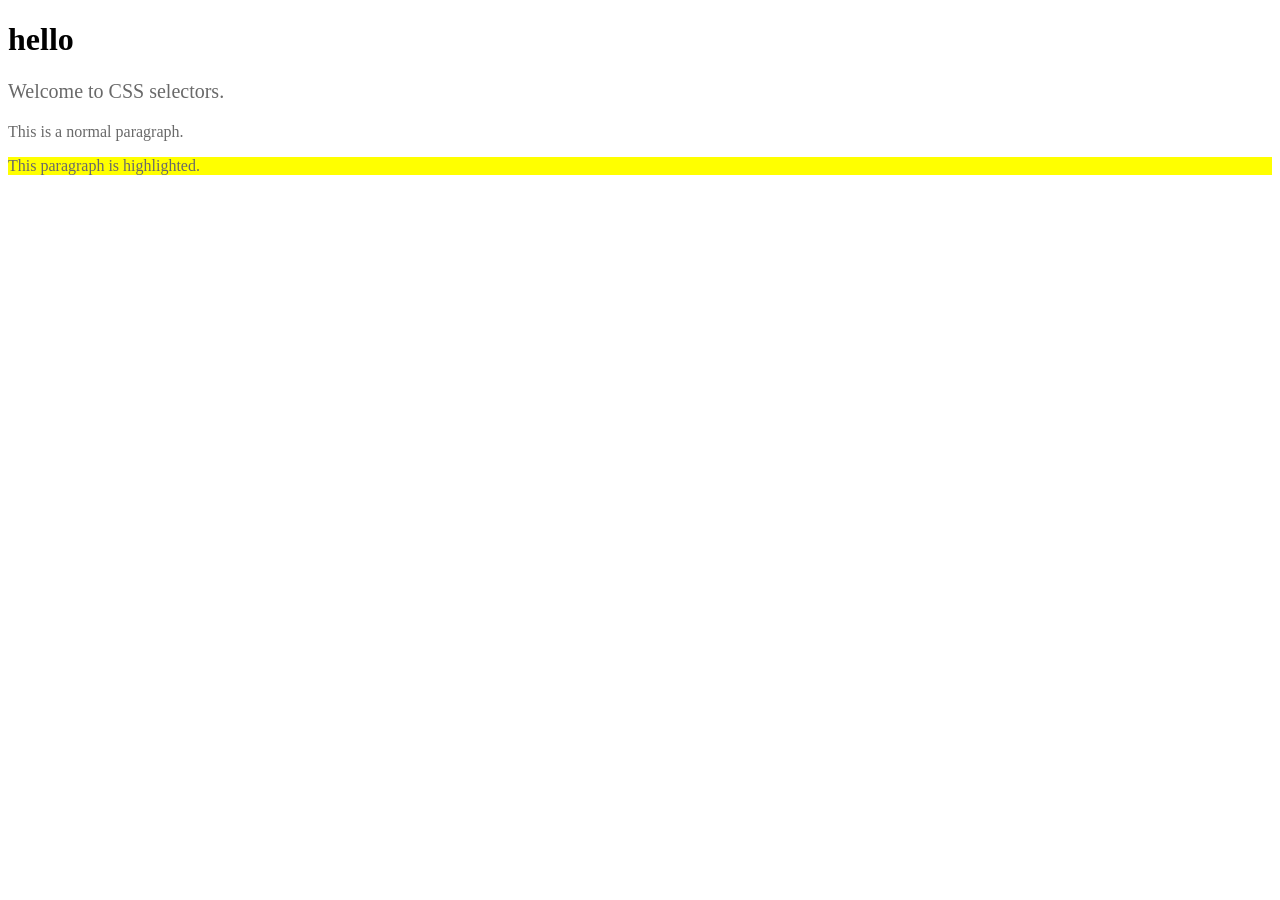
<file: index.html>
<!DOCTYPE html>
<html>
<head>
    <link rel="stylesheet" href="mystyle.css">
<style>
/* element selector */
p {
  color: dimgray;
}

/* class selector */
.highlight {
  background-color: yellow;
}

/* id selector */

#intro {
  font-size: 20px;
}
</style>
</head>
<body>
  <h1>
    hello
  </h1>

<p id="intro">Welcome to CSS selectors.</p>
<p>This is a normal paragraph.</p>
<p class="highlight">This paragraph is highlighted.</p>

</body>
</html>



<!-- ============================= -->
<!-- Inline & Block Elements -->
<!-- ============================= -->

<!--
Block Elements

✔ Starts on a new line.

✔ Takes full width.

Examples:
<h1> <p> <div> <section> <form>
-->



<!--
Inline Elements

✔ Stays on the same line.

✔ Takes only required width.

Examples:
<span> <a> <b> <i> <img>
-->


<!--
Difference

Block  → New Line + Full Width

Inline → Same Line + Required Width
-->

<!--
Interview

Q. What is a Block Element?
Ans: Starts on a new line and takes full width.

Q. What is an Inline Element?
Ans: Stays on the same line and takes only required width.
-->
</file>
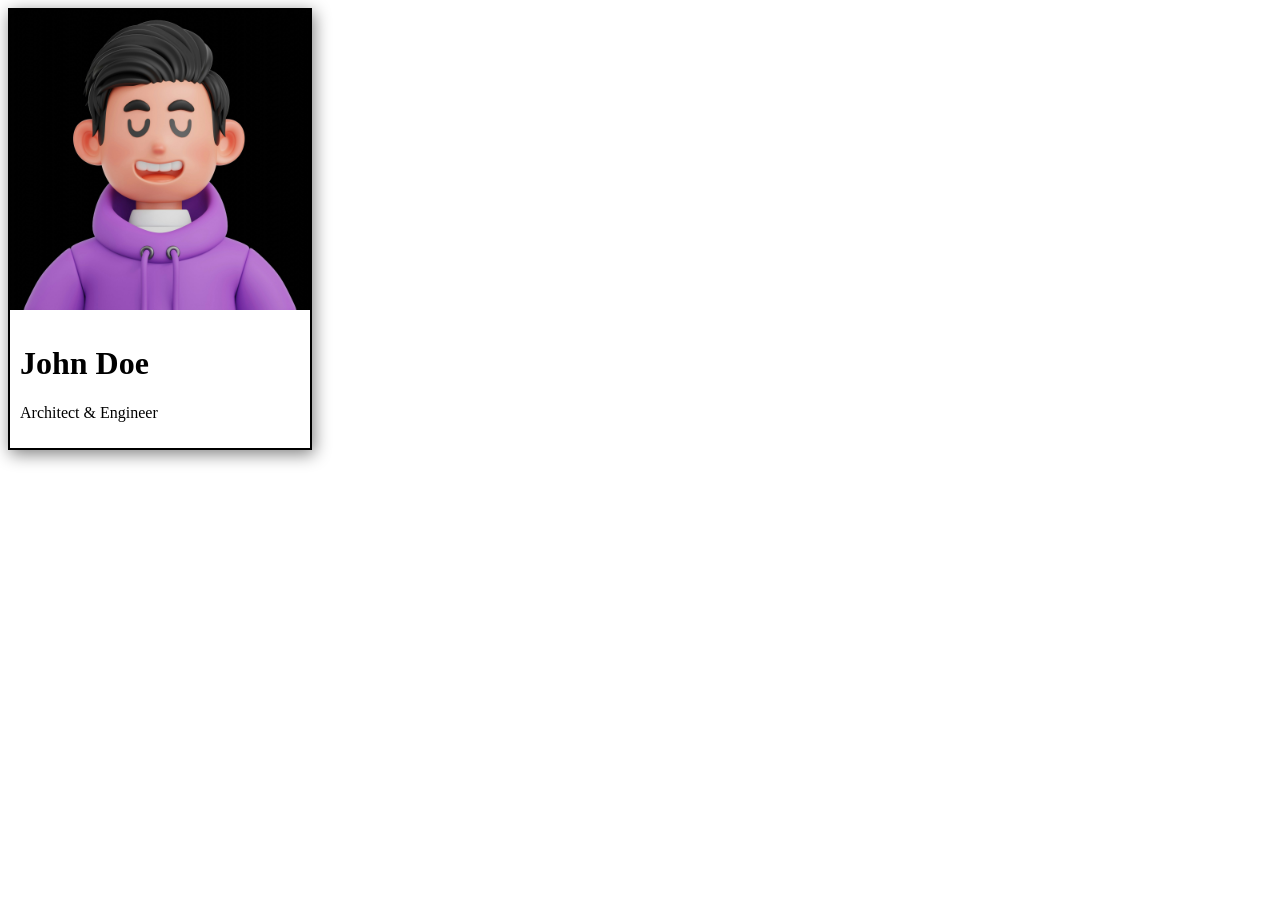
<file: card.html>
<!DOCTYPE html>
<html lang="en">
<head>
    <meta charset="UTF-8">
    <meta name="viewport" content="width=device-width, initial-scale=1.0">
    <title>Document</title>
    <link rel="stylesheet" href="card.css">
</head>
<body>
    <div class = "card">
        <img src = "man.jpg" alt = "Avatar" style = "width:100%">
        <div class = "desc">
            <h1>John Doe</h1>
            <p>Architect & Engineer</p>
        </div>
    </div>
    
</body>
</html>
</file>
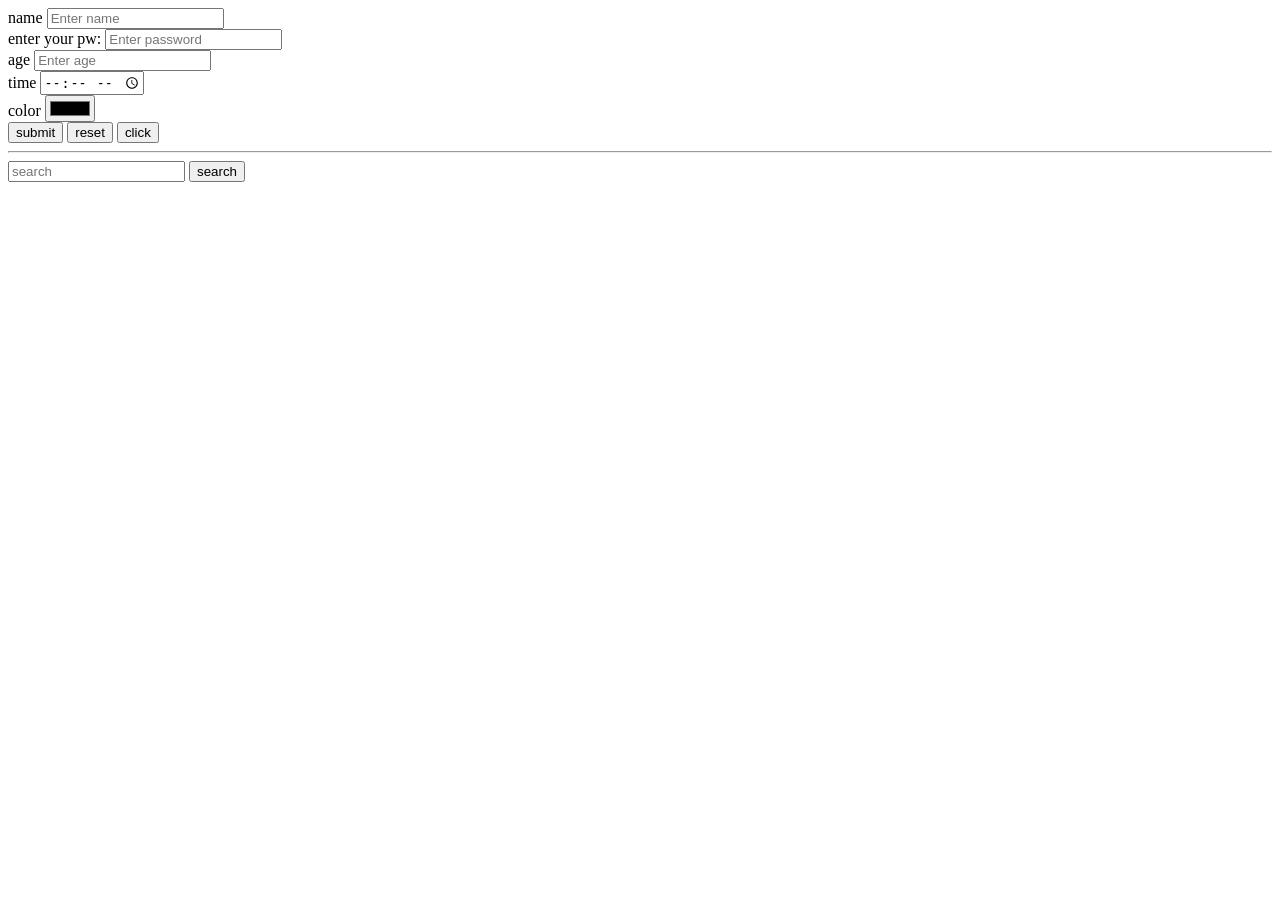
<file: forms.html>
<!DOCTYPE html>
<html lang="en">
<head>
    <meta charset="UTF-8">
    <meta name="viewport" content="width=device-width, initial-scale=1.0">
    <title>Document</title>
</head>
<body>
    <form action="server">
    name
    <input type="text" placeholder="Enter name"/> 
    <br>  
    <label for="password"> enter your pw:</label>
    <input type="password" id="password" placeholder="Enter password"/>
   <br>
     age
    <input type="number" placeholder="Enter age"/>
    <br>
    time
    <input type="time" placeholder="Enter time"/>
    <br>
    color
    <input type="color" placeholder="Enter color"/>
    <br>
    <button type="submit">submit</button>
    <button type="reset">reset</button>
    <button type="button">click</button>
    </form>
    <hr>
    <form action="https://www.youtube.com/results?">
        <input type="search" placeholder="search" name="search_query"/>
       <button type="submit">search </button>

    </form>

</body>
</html>
</file>
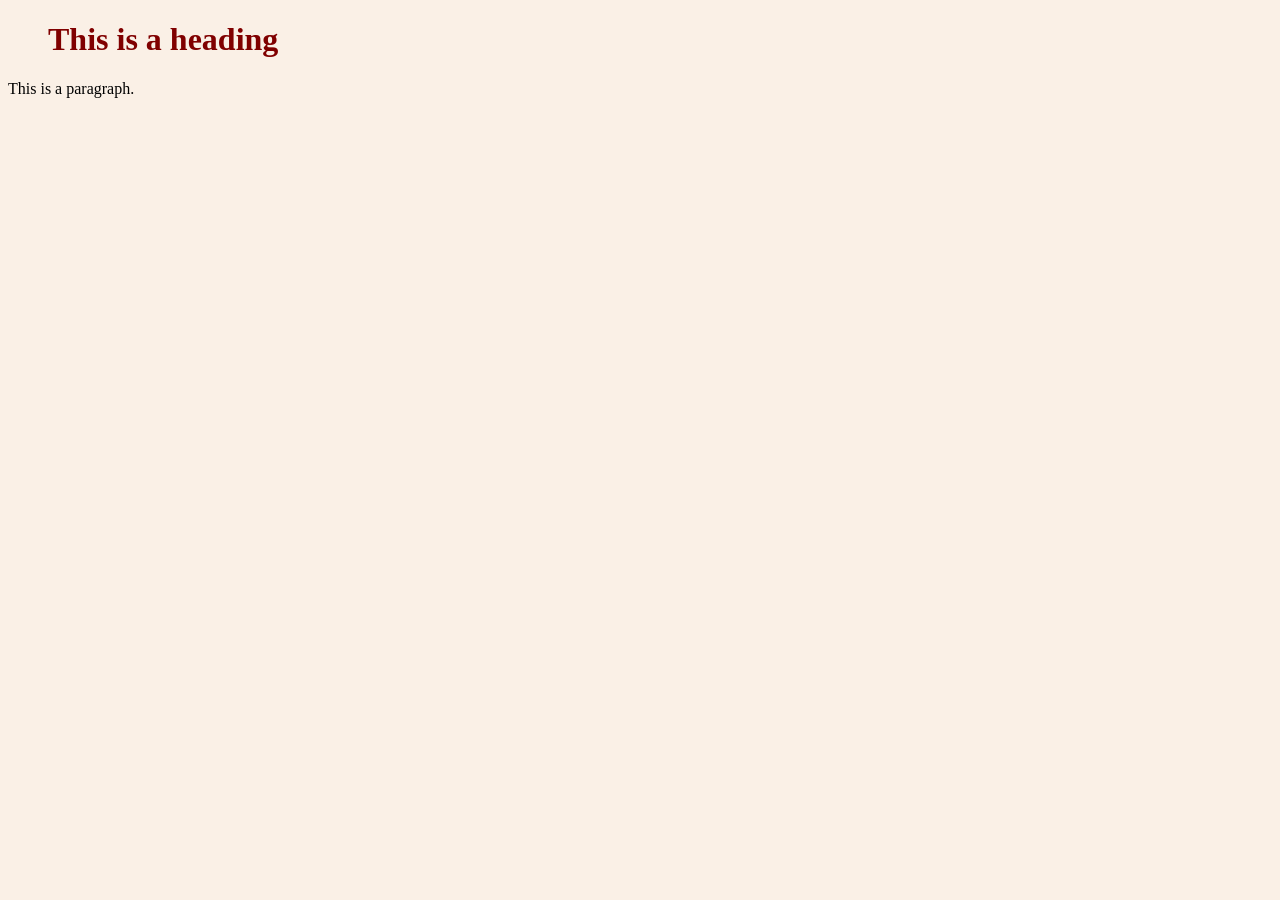
<file: Internal.html>
<!DOCTYPE html>
<html>
<head>
<style>
body {
  background-color: linen;
}

h1 {
  color: maroon;
  margin-left: 40px;
}
</style>
</head>
<body>

<h1>This is a heading</h1>
<p>This is a paragraph.</p>

</body>
</html>
</file>
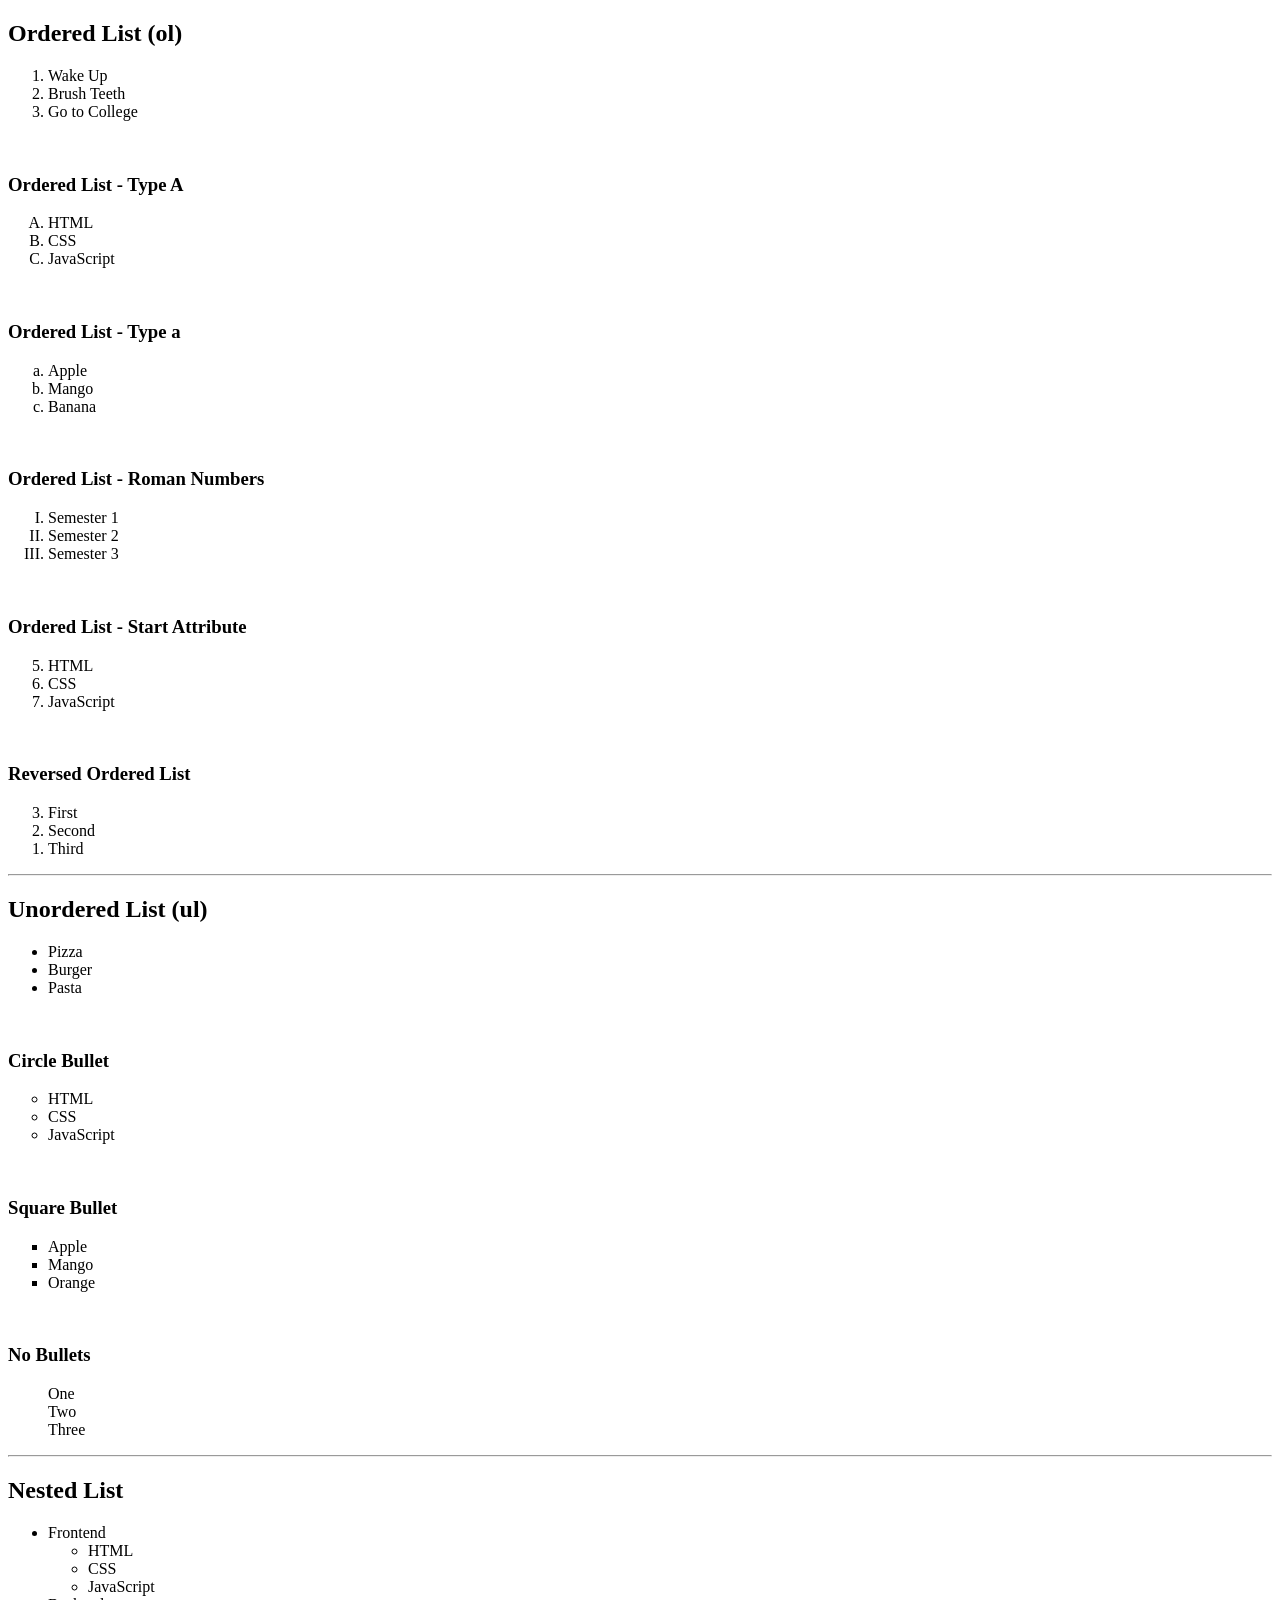
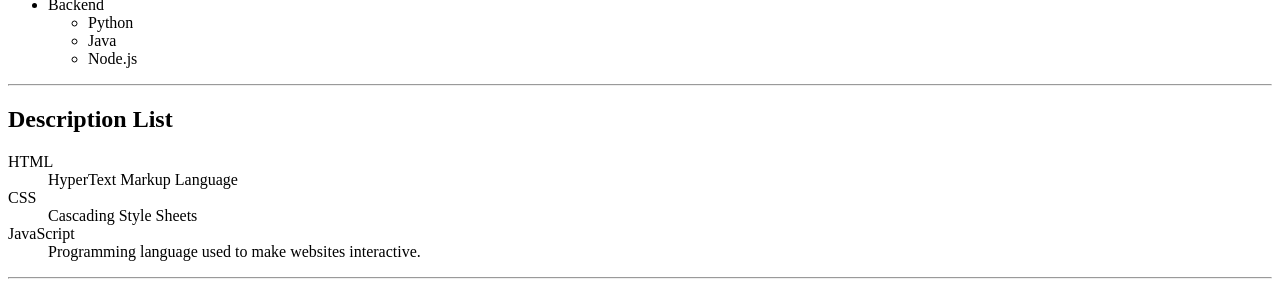
<file: list.html>
<!DOCTYPE html>
<!-- Tells the browser that this document is HTML5 -->

<html lang="en">
<!-- Root element of the HTML document -->

<head>
    <!-- Contains information about the webpage -->

    <meta charset="UTF-8">
    <!-- Supports all characters -->

    <meta name="viewport" content="width=device-width, initial-scale=1.0">
    <!-- Makes the webpage responsive -->

    <title>HTML Lists</title>
    <!-- Title shown on the browser tab -->
</head>

<body>

    <!-- ============================= -->
    <!-- ORDERED LIST -->
    <!-- ============================= -->

    <h2>Ordered List (ol)</h2>

    <!-- Default Ordered List -->
    <ol>
        <li>Wake Up</li>
        <li>Brush Teeth</li>
        <li>Go to College</li>
    </ol>

    <br>

    <!-- Ordered List using Capital Alphabets -->
    <h3>Ordered List - Type A</h3>

    <ol type="A">
        <li>HTML</li>
        <li>CSS</li>
        <li>JavaScript</li>
    </ol>

    <br>

    <!-- Ordered List using Small Alphabets -->
    <h3>Ordered List - Type a</h3>

    <ol type="a">
        <li>Apple</li>
        <li>Mango</li>
        <li>Banana</li>
    </ol>

    <br>

    <!-- Ordered List using Capital Roman Numbers -->
    <h3>Ordered List - Roman Numbers</h3>

    <ol type="I">
        <li>Semester 1</li>
        <li>Semester 2</li>
        <li>Semester 3</li>
    </ol>

    <br>

    <!-- Ordered List starting from 5 -->
    <h3>Ordered List - Start Attribute</h3>

    <ol start="5">
        <li>HTML</li>
        <li>CSS</li>
        <li>JavaScript</li>
    </ol>

    <br>

    <!-- Reversed Ordered List -->
    <h3>Reversed Ordered List</h3>

    <ol reversed>
        <li>First</li>
        <li>Second</li>
        <li>Third</li>
    </ol>

    <hr>

    <!-- ============================= -->
    <!-- UNORDERED LIST -->
    <!-- ============================= -->

    <h2>Unordered List (ul)</h2>

    <!-- Default Bullet -->
    <ul>
        <li>Pizza</li>
        <li>Burger</li>
        <li>Pasta</li>
    </ul>

    <br>

    <!-- Circle Bullet -->
    <h3>Circle Bullet</h3>

    <ul type="circle">
        <li>HTML</li>
        <li>CSS</li>
        <li>JavaScript</li>
    </ul>

    <br>

    <!-- Square Bullet -->
    <h3>Square Bullet</h3>

    <ul type="square">
        <li>Apple</li>
        <li>Mango</li>
        <li>Orange</li>
    </ul>

    <br>

    <!-- No Bullets -->
    <h3>No Bullets</h3>

    <ul style="list-style-type: none;">
        <li>One</li>
        <li>Two</li>
        <li>Three</li>
    </ul>

    <hr>

    <!-- ============================= -->
    <!-- NESTED LIST -->
    <!-- ============================= -->

    <h2>Nested List</h2>

    <ul>
        <li>
            Frontend

            <ul>
                <li>HTML</li>
                <li>CSS</li>
                <li>JavaScript</li>
            </ul>

        </li>

        <li>
            Backend

            <ul>
                <li>Python</li>
                <li>Java</li>
                <li>Node.js</li>
            </ul>

        </li>
    </ul>

    <hr>

    <!-- ============================= -->
    <!-- DESCRIPTION LIST -->
    <!-- ============================= -->

    <h2>Description List</h2>

    <dl>

        <!-- Description Term -->
        <dt>HTML</dt>

        <!-- Description Definition -->
        <dd>HyperText Markup Language</dd>

        <dt>CSS</dt>
        <dd>Cascading Style Sheets</dd>

        <dt>JavaScript</dt>
        <dd>Programming language used to make websites interactive.</dd>

    </dl>

    <hr>

    <!-- ============================= -->
    <!-- QUICK REVISION -->
    <!-- ============================= -->

    <!--
        ol = Ordered List
        ul = Unordered List
        li = List Item
        dl = Description List
        dt = Description Term
        dd = Description Description

        type="1"  -> Numbers
        type="A"  -> Capital Alphabets
        type="a"  -> Small Alphabets
        type="I"  -> Capital Roman Numbers
        type="i"  -> Small Roman Numbers

        start=""      -> Starts from a custom number
        reversed      -> Displays list in reverse order
        list-style-type:none -> Removes bullets
    -->

</body>
</html>
</file>
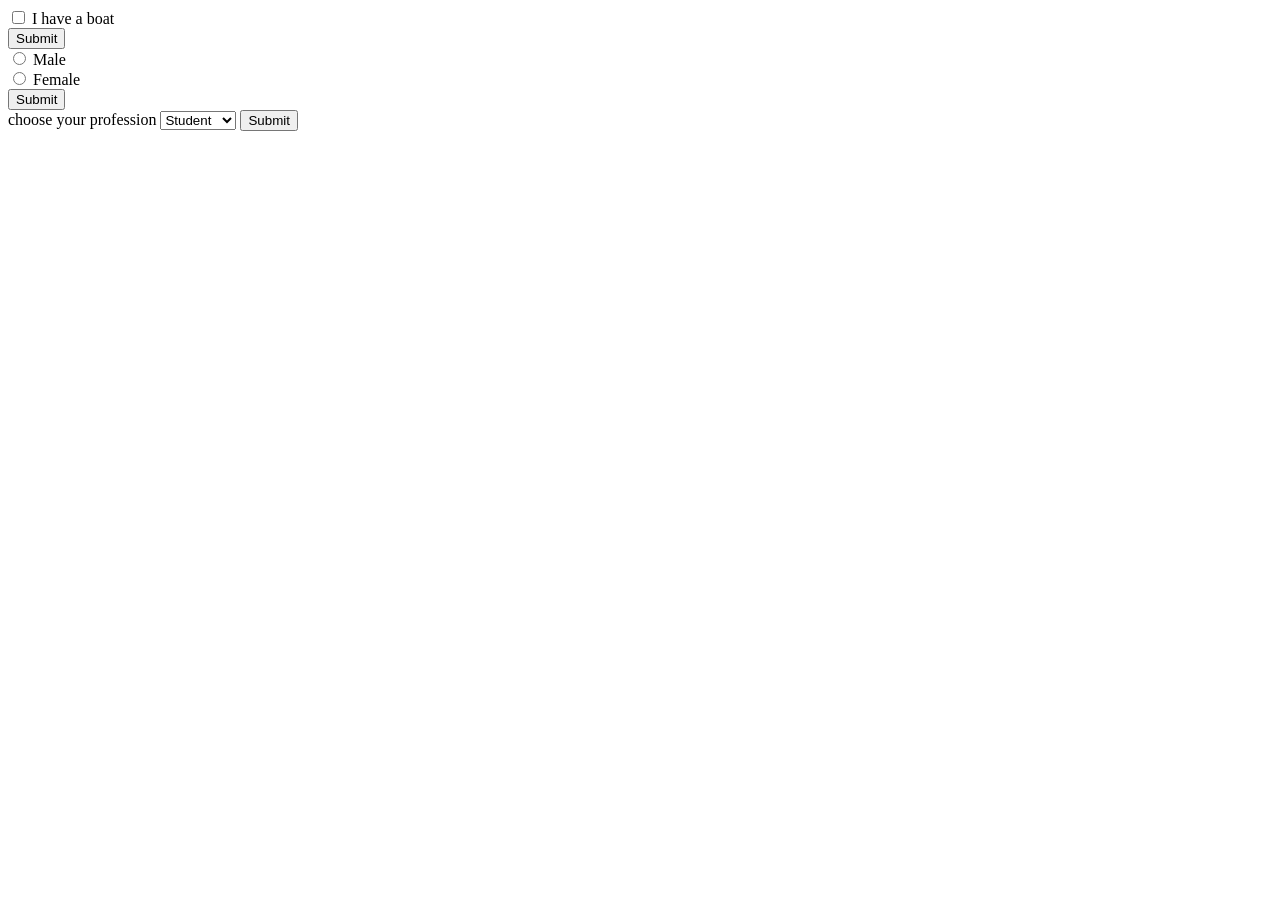
<file: pq8.html>
<!DOCTYPE html>
<html lang="en">
<head>
    <meta charset="UTF-8">
    <meta name="viewport" content="width=device-width, initial-scale=1.0">
    <title>Document</title>
</head>
<body>


   <!--   <form action="https://www.google.com/search?q=apple">
        <input type="search" placeholder="search" name="q"/>
        <button type="submit">search </button> 
        
   </form>--->
   
<div>
    <form action="server">
       
        <input type="checkbox" id="vehicle3" name="vehicle3" value="boat">
        <label for="vehicle3">I have a boat</label><br>
        <button type="submit">Submit</button>

    </form>
    </div>


<form action="server">
    
    <input type="radio" id="male" name="gender" value="male">
    <label for="male">Male</label><br>
    <input type="radio" id="female" name="gender" value="female">
    <label for="female">Female</label><br>
    <button type="submit">Submit</button>
       
        
</form>

<form action="server">

 choose your profession
 <select name="profession" id="profession">
    <option value="student">Student</option>
    <option value="teacher">Teacher</option>
    <option value="engineer">Engineer</option>
    <option value="doctor">Doctor</option>

      
    </select>

  <button type="submit">Submit</button>
</form>



</body>
</html>
</file>
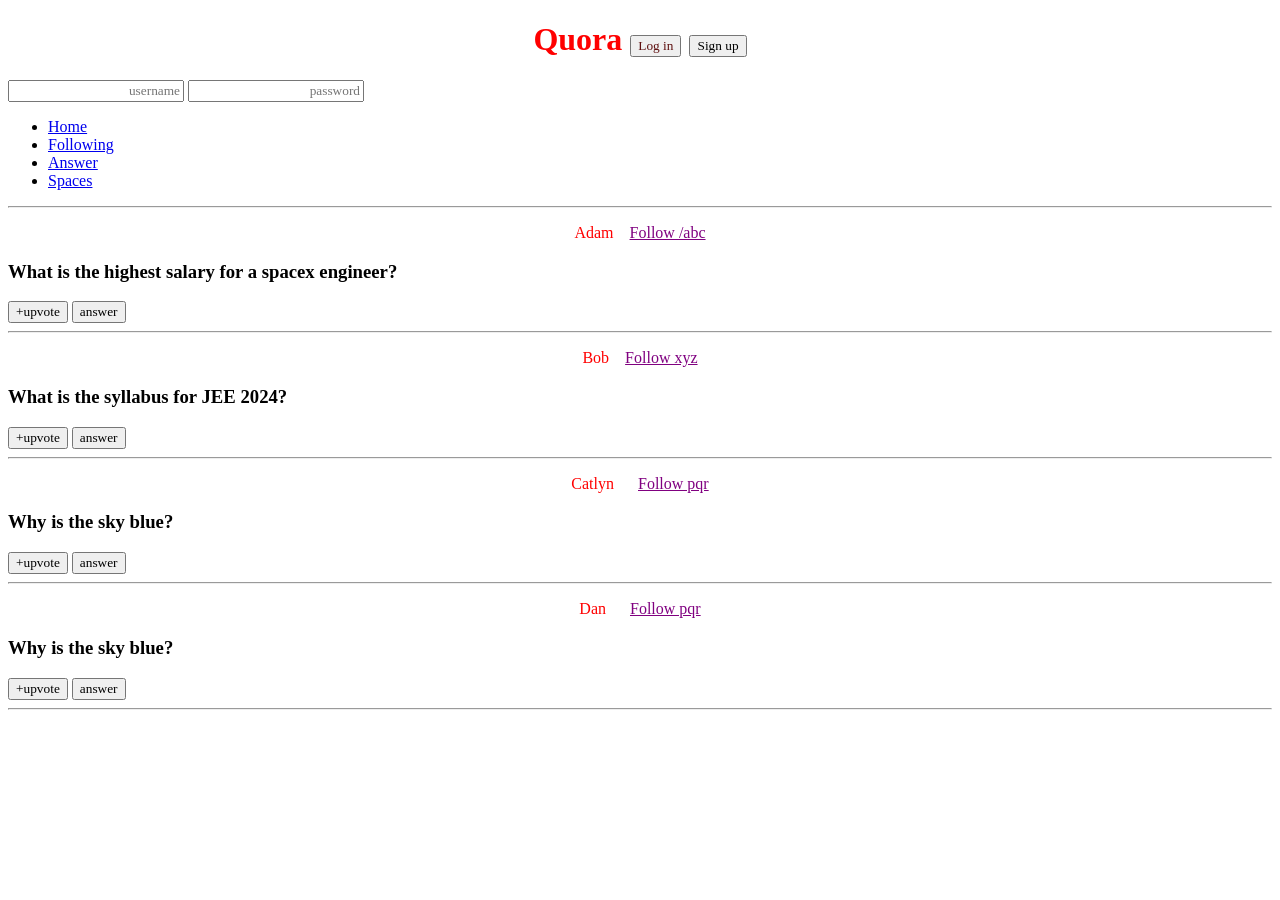
<file: quora.html>
<!DOCTYPE html>
<html lang="en">
  <head>
    <meta charset="UTF-8" />
    <meta http-equiv="X-UA-Compatible" content="IE=edge" />
    <meta name="viewport" content="width=device-width, initial-scale=1.0" />
    <title>CSS Chapter2</title>
    <link rel="stylesheet" href="quora.css">
  </head>
  <body>
    <header>
        <h1>Quora 
            <button id="login">Log in</button>
            <button id="signup">Sign up</button>
        </h1>
        <div>
            <input type="text" placeholder="username">
            <input type="password" placeholder="password">
        </div>
        <nav>
            <ul>
                <li><a href="/home">Home</a></li>
                <li><a href="/following">Following</a></li>
                <li><a href="/answer">Answer</a></li>
                <li><a href="/spaces">Spaces</a></li>
            </ul>
        </nav>
        <hr>
    </header>
    <main>
        <p>
        Adam &nbsp;&nbsp;
        <a class="follow" href="/adam">Follow /abc</a></span>
        </p>
        <h3>What is the highest salary for a spacex engineer?</h3>
        <span>
            <button>+upvote</button>
            <button>answer</button>
        </span>
        <hr />

        <p>
        Bob &nbsp;&nbsp;
        <a class="follow" href="/bob">Follow xyz</a>
        </p>
        <h3>What is the syllabus for JEE 2024?</h3>
        <span>
            <button>+upvote</button>
            <button>answer</button>
        </span>
        <hr />

        <p>
        Catlyn &nbsp;&nbsp;&nbsp;&nbsp;
        <a class="follow" href="/catlyn">Follow pqr</a>
        </p>
        <h3>Why is the sky blue?</h3>
        <span>
            <button>+upvote</button>
            <button>answer</button>
        </span>
        <hr />

        <p>
            Dan &nbsp;&nbsp;&nbsp;&nbsp;
            <a class="follow" href="/dan">Follow pqr</a>
            </p>
            <h3>Why is the sky blue?</h3>
            <span>
                <button>+upvote</button>
                <button>answer</button>
            </span>
            <hr />
    </main>
  </body>
</html>
</file>
<file: mystyle.css>
div{
  height:500px ;
  border: 10px solid black;
  border-right: 20px solid red;
  border-radius: 20px;
}
h1+div{
  color: navy;
  margin-left: 20px;
  text-decoration: red underline;
  

}

button{
  color: red;
  background-color: yellow;
  padding : 0px 30px 0px 30px;
}
</file>
<file: card.css>
.card{
    width:300px;
    border:2px solid black;
      box-shadow:2px 4px 16px gray;
}

.card img{
    width:100%;
}

.desc{
    padding:10px;
}
</file>
<file: quora.css>
*{
    font-family:fantasy
}

h1, h2, p {
  text-align: center;
  color: red;
}

#login {
  text-align: center;
  color: rgb(94, 15, 15);
}


.follow {
  text-align: right;
  color: purple;
}

div > input {
  text-align: right;
  color: blue;
}

input[type] {
  color: red;
}

button:hover{
    background-color: purple;

}
</file>
